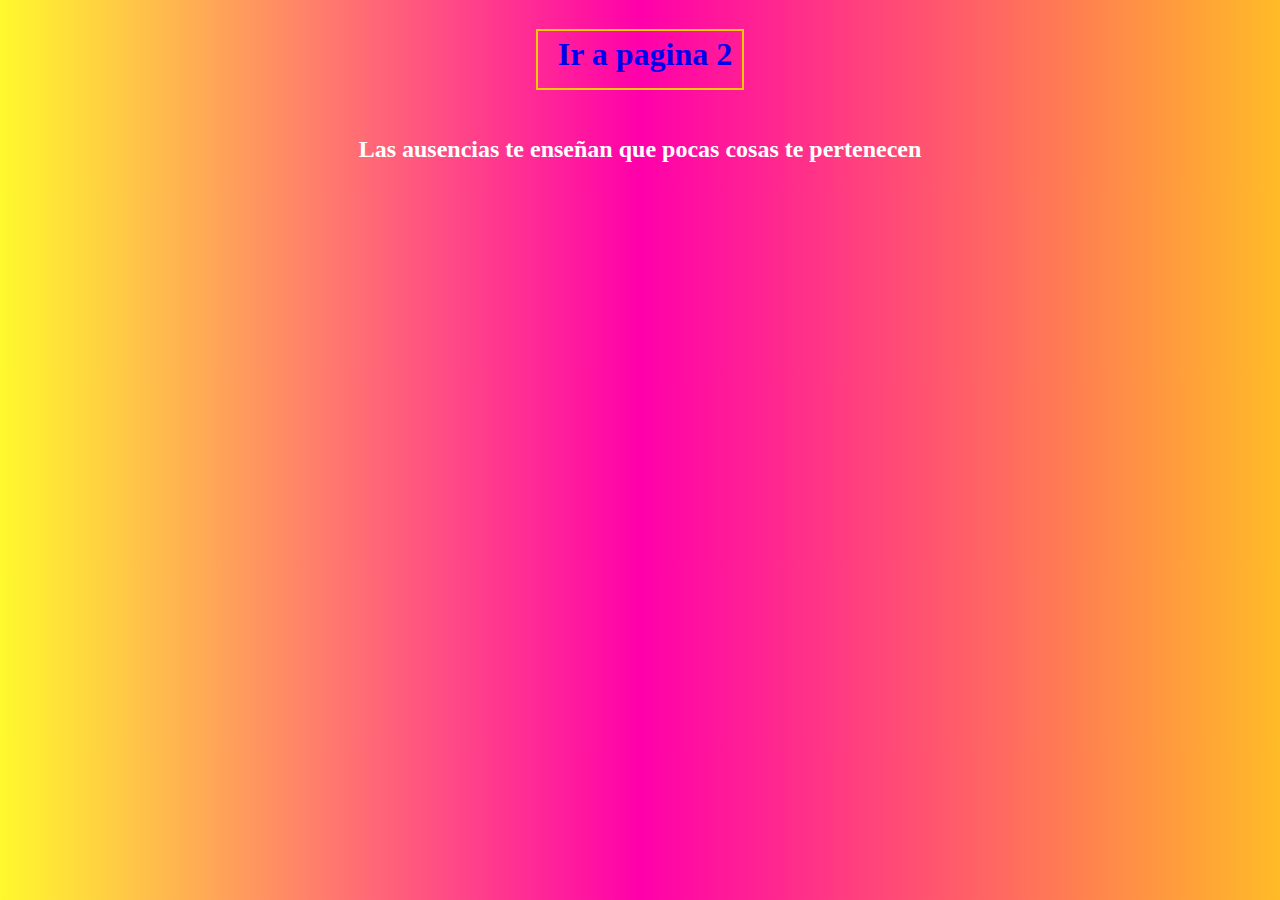
<file: Pagina/index.html>
<!DOCTYPE html>
<html lang="en">
<head>
    <meta charset="UTF-8">
    <meta name="viewport" content="width=device-width, initial-scale=1.0">
    <title>Pagina 1</title>
    <link rel="stylesheet" href="estilo.css">
</head>
<body class="fondo1">
    <center>
        <div>
            <a href="index2.html"><h1 class="padding">Ir a pagina 2</h1></a>
        </div>
        <div>
            <p class="texto"><b>Las ausencias te enseñan que pocas cosas te pertenecen</b></p>
        </div>
    </center>
</body>
</html>
</file>
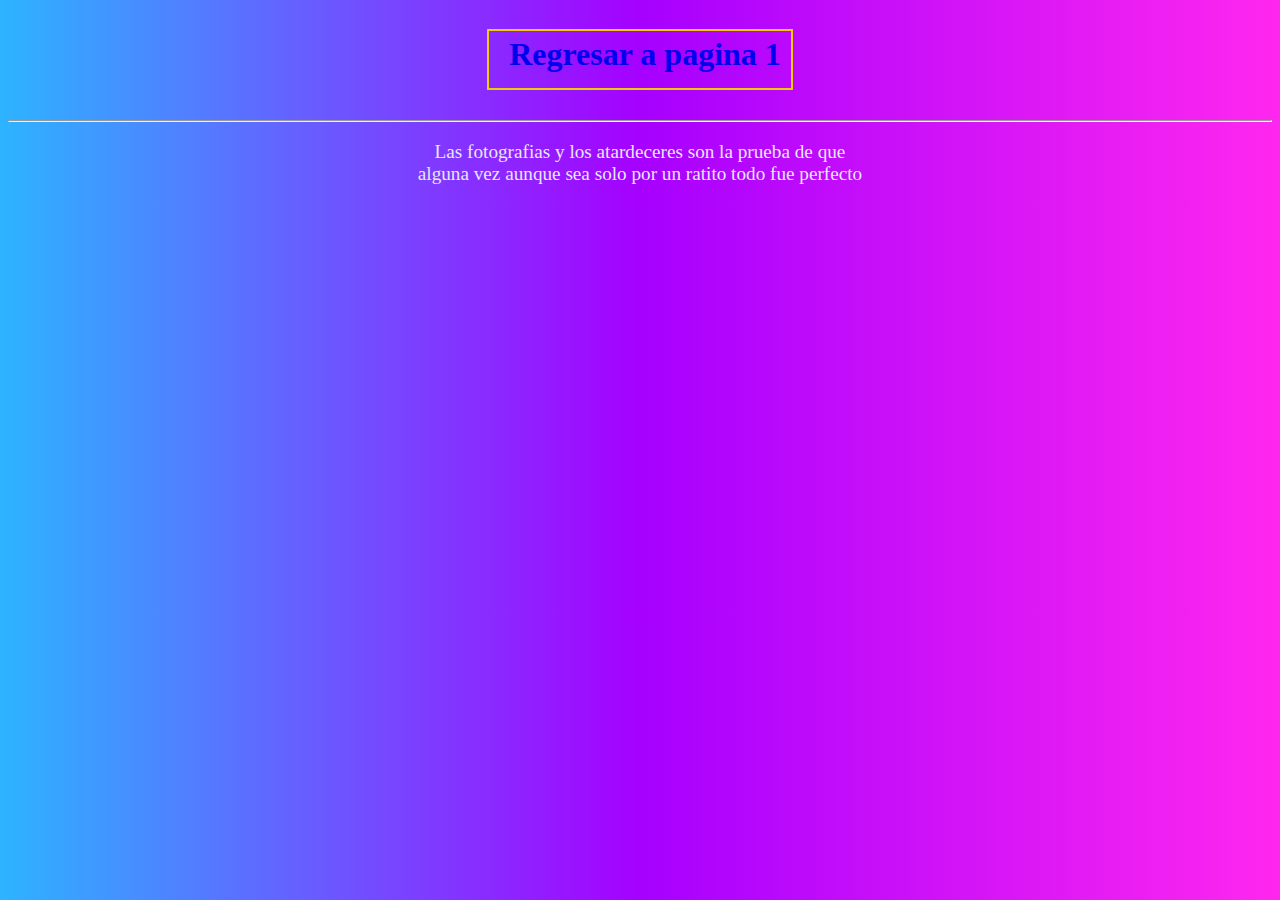
<file: Pagina/index2.html>
<!DOCTYPE html>
<html lang="en">
<head>
    <meta charset="UTF-8">
    <meta name="viewport" content="width=device-width, initial-scale=1.0">
    <title>Pagina 2</title>
    <link rel="stylesheet" href="estilo.css">
</head>
<body class="fondo2">
    <center>
        <div>
            <a href="index.html"><h1 class="padding">Regresar a pagina 1 </h1></a>
        </div>
        <hr>
        <div>
            <p class="texto2">Las fotografias y los atardeceres son la prueba de que<br>
                alguna vez aunque sea solo por un ratito todo fue perfecto</p>
        </div>
    </center>
</body>
</html>
</file>
<file: Pagina/estilo.css>
.fondo1{
    background: rgb(255,249,45);
background: linear-gradient(90deg, rgba(255,249,45,1) 0%, rgba(255,0,171,1) 50%, rgba(255,187,39,1) 100%);
}

.fondo2{
    background: rgb(45,180,255);
background: linear-gradient(90deg, rgba(45,180,255,1) 0%, rgba(166,0,255,1) 50%, rgba(255,39,239,1) 100%);
}

.padding{
    text-align: center;
    border: 2px solid rgb(240, 202, 10);
    padding-top: 5px;
    padding-right: 10px;
    padding-bottom: 15px;
    padding-left: 20px;
    display: inline-block;
}

.texto{
    text-align: center;
    font-family: Cambria, Cochin, Georgia, Times, 'Times New Roman', serif;
    font-size: x-large;
    color: rgb(255, 255, 255);
}

.texto2{
    text-align: center;
    font-family: Georgia, 'Times New Roman', Times, serif;
    font-size: larger;
    color: lavender;
}
</file>
